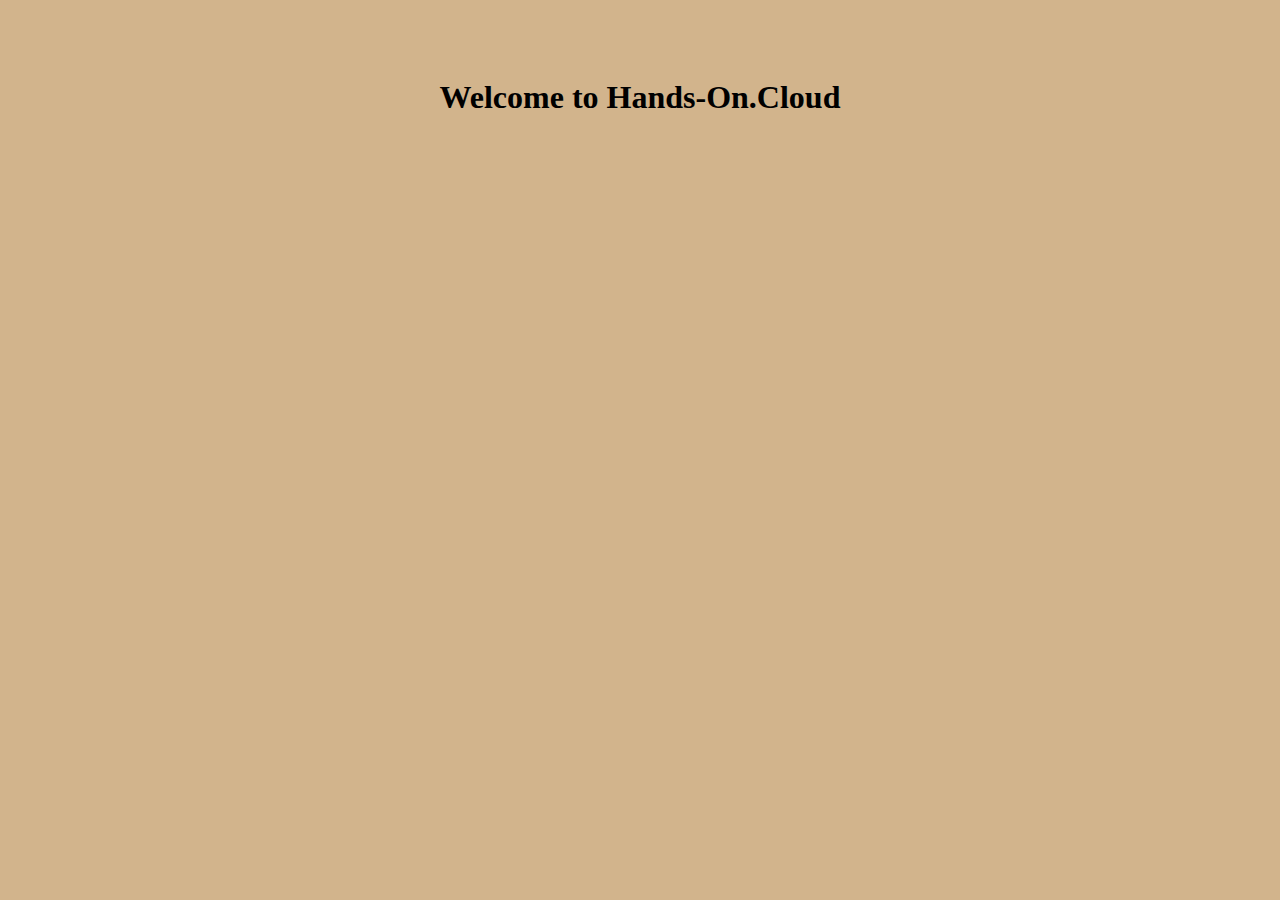
<file: recover file container/index.html>
<!DOCTYPE html>
<html>
<head>
	<title>Sample Application</title>
	<style>
		body {
			background-color: #D2B48C;
		}
		.container {
			text-align: center;
			padding: 50px;
		}		p {
			color:#800000;
			font-weight: bold;
		}	</style>
</head><body>
	<div class="container">
		<h1>Welcome to Hands-On.Cloud</h1>
	</div>
</body>
</html>
</file>
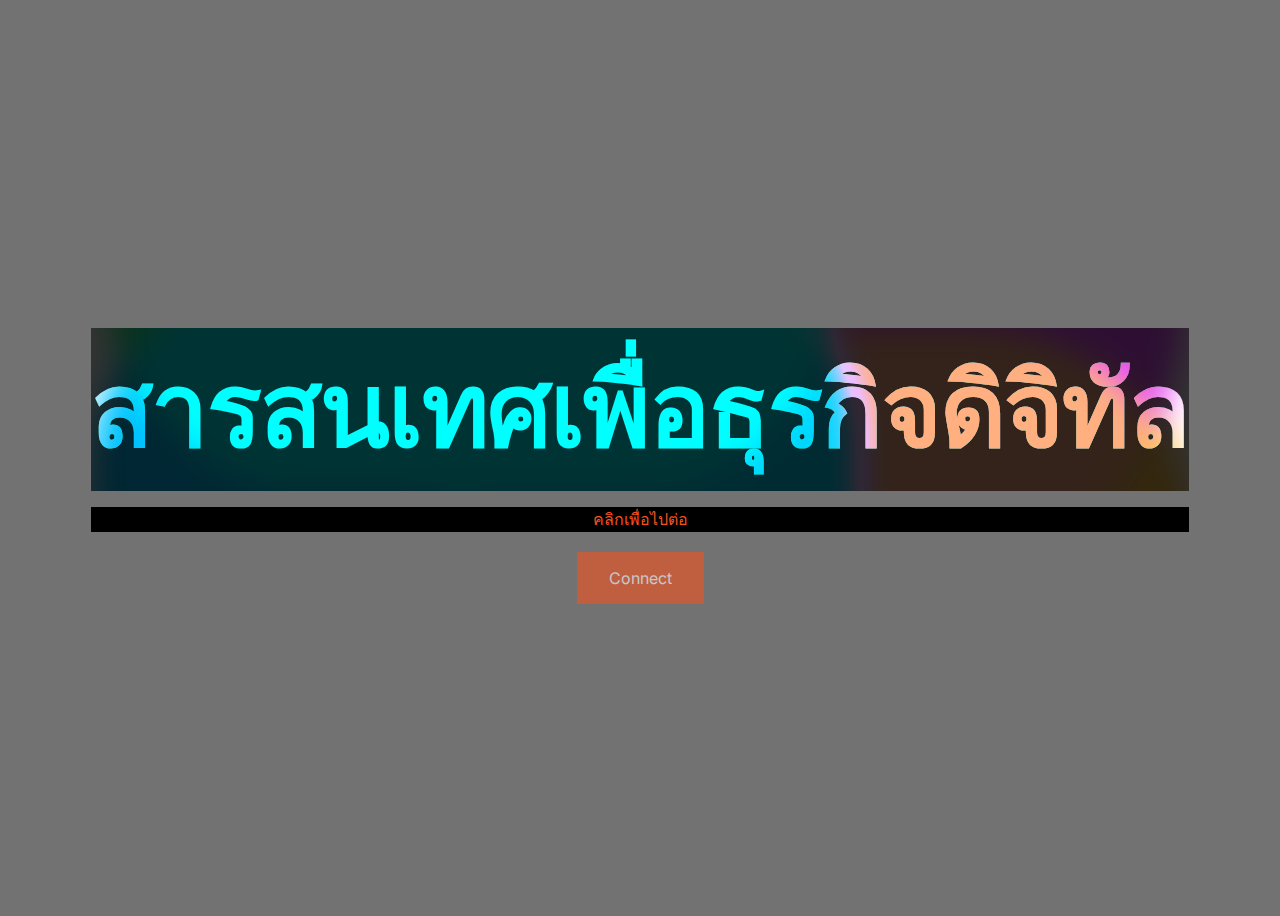
<file: lab5/lobbyscreen.html>
<!DOCTYPE html>
<html lang="en">
<head>
    <meta charset="UTF-8">
    <meta name="viewport" content="width=device-width, initial-scale=1.0">
    <title>ISDB Lobby</title>
<meta name="viewport" content="width=device-width, initial-scale=1">
<link rel="stylesheet" href="effect text.css">
<style>
    body {
        background-image: url('https://lh3.googleusercontent.com/p/AF1QipOEetjZgNw5diiNaoHWlNfC4CUe-PXo0WwY_tWW=s1360-w1360-h1020');
        background-repeat: no-repeat;
        background-attachment: fixed;
        background-size: 100% 100%;
    }

.btn {
  background-color: #f4511e;
  border: none;
  color: white;
  padding: 16px 32px;
  text-align: center;
  font-size: 16px;
  margin: 4px 2px;
  opacity: 0.6;
  transition: 0.3s;
}

.btn:hover {opacity: 1}

p.subtitle{
  color: #f4511e;
  stroke: white;
  background: black;
  
}
</style>
</head>
<body>
    <br>
    <br>
    <br>
    <br>
    <br>
    <br>
    <br>
    <br>
    <br>
    <br>
    <center>
      <div class="content">
        <h1 class="title">สารสนเทศเพื่อธุรกิจดิจิทัล
          <div class="aurora">
            <div class="aurora__item"></div>
            <div class="aurora__item"></div>
            <div class="aurora__item"></div>
            <div class="aurora__item"></div>
          </div>
        </h1>
        <p class="subtitle">คลิกเพื่อไปต่อ</p>
      </div>
  </div>
    <a href="examcode.php">
    <button class="btn">Connect</button>
    </br>
    </br>
    </br>
    </br>
    </br>
    </br>
    </br>
    </br>
    </br>
    </br>
    </center>
</body>
</html>
</file>
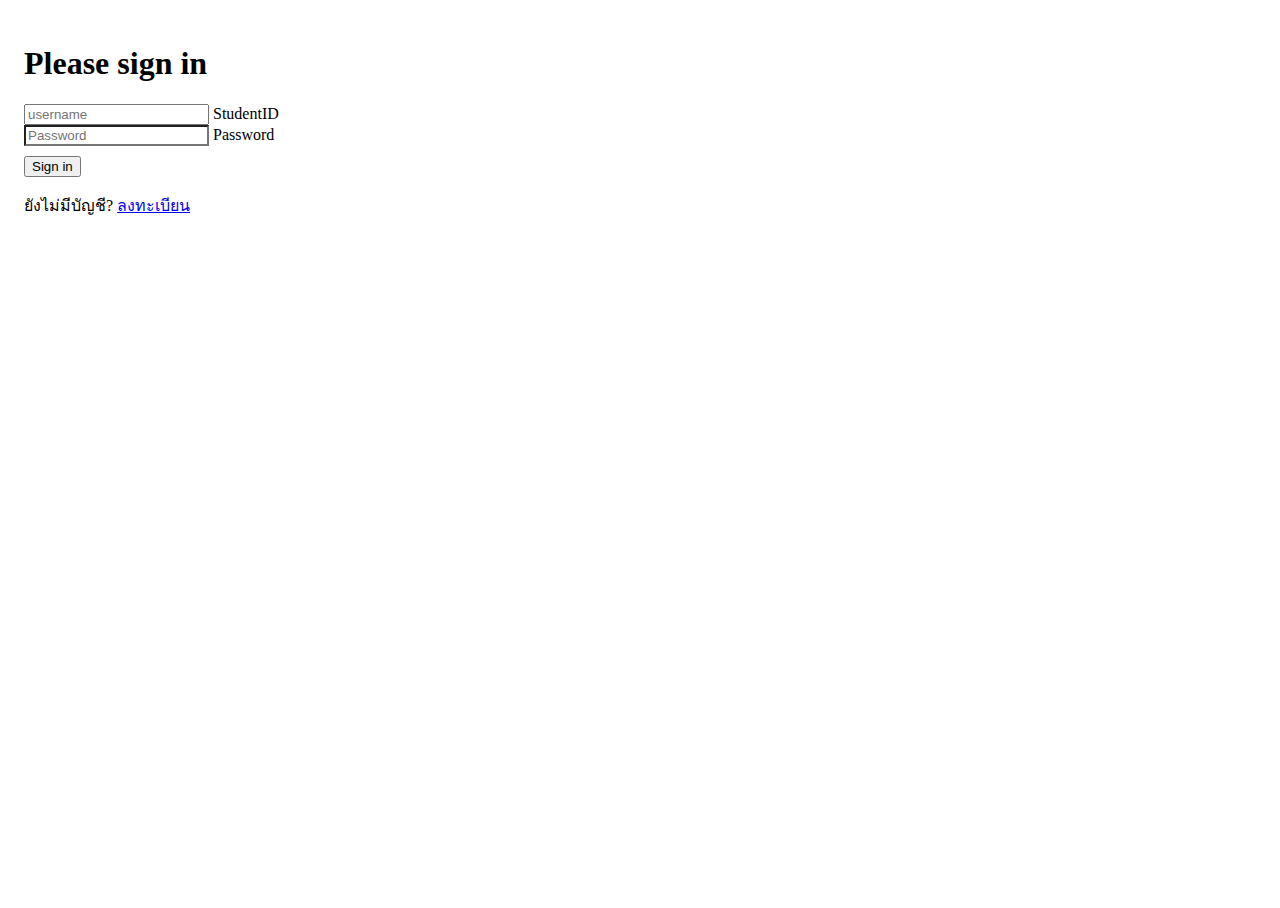
<file: lab7/aj_signin.html>
<!doctype html>
<html lang="en">
  <head>
    <meta charset="utf-8">
    <meta name="viewport" content="width=device-width, initial-scale=1">
    <title>Bootstrap demo</title>
    <link href="https://cdn.jsdelivr.net/npm/bootstrap@5.3.2/dist/css/bootstrap.min.css" rel="stylesheet" integrity="sha384-T3c6CoIi6uLrA9TneNEoa7RxnatzjcDSCmG1MXxSR1GAsXEV/Dwwykc2MPK8M2HN" crossorigin="anonymous">
    <style>
      html,
      body {
        height: 100%;
      }

      .form-signin {
        max-width: 330px;
        padding: 1rem;
      }

      .form-signin .form-floating:focus-within {
        z-index: 2;
      }

      .form-signin input[type="email"] {
        margin-bottom: -1px;
        border-bottom-right-radius: 0;
        border-bottom-left-radius: 0;
      }

      .form-signin input[type="password"] {
        margin-bottom: 10px;
        border-top-left-radius: 0;
        border-top-right-radius: 0;
      }
    </style>
  </head>
  <body class="d-flex align-items-center py-4 bg-body-tertiary">
    <main class="form-signin w-100 m-auto">
    <form action="signin.php" method="POST">
        <!-- <img class="mb-4" src="/docs/5.3/assets/brand/bootstrap-logo.svg" alt="" width="72" height="57"> -->
        <h1 class="h3 mb-3 fw-normal">Please sign in</h1>
    
        <div class="form-floating">
          <input type="text" class="form-control" id="floatingEmail" name="username" placeholder="username">
          <label for="floatingEmail">StudentID</label>
        </div>
        <div class="form-floating">
          <input type="password" class="form-control" id="floatingPassword" name="password" placeholder="Password">
          <label for="floatingPassword">Password</label>
        </div>
    
        <button class="btn btn-primary w-100 py-2" type="submit" name="signin">Sign in</button>
        <p class="small fw-bold mt-2 pt-1 mb-0">ยังไม่มีบัญชี? <a href="#!" class="link-danger">ลงทะเบียน</a></p>
        <!-- <p class="mt-5 mb-3 text-body-secondary">© 2017–2023</p> -->
      </form>
    </main>
    <script src="https://cdn.jsdelivr.net/npm/bootstrap@5.3.2/dist/js/bootstrap.bundle.min.js" integrity="sha384-C6RzsynM9kWDrMNeT87bh95OGNyZPhcTNXj1NW7RuBCsyN/o0jlpcV8Qyq46cDfL" crossorigin="anonymous"></script>
  </body>
</html>
</file>
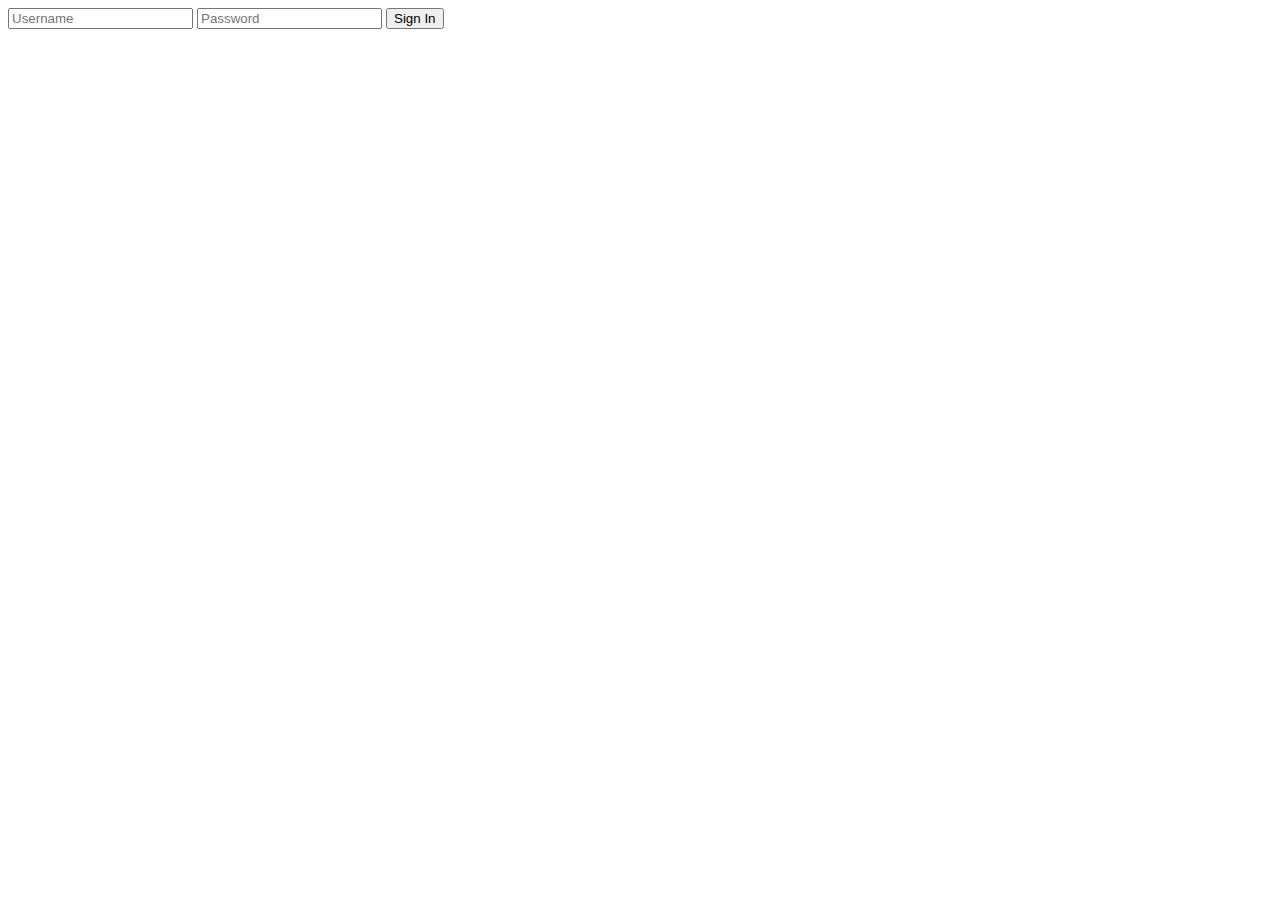
<file: lab7/signin.html>
<!DOCTYPE html>
<html lang="en">
<head>
    <meta charset="UTF-8">
    <meta name="viewport" content="width=device-width, initial-scale=1.0">
    <title>Lab 7</title>
</head>
<body>
    <form action="signin.php" method="POST">
        <input type="text" name="username" placeholder="Username"
        required>
        <input type="password" name="password" 
        placeholder="Password" required>
        <button type="submit" name="signin">Sign In</button>
    </form>
</body>
</html>
</file>
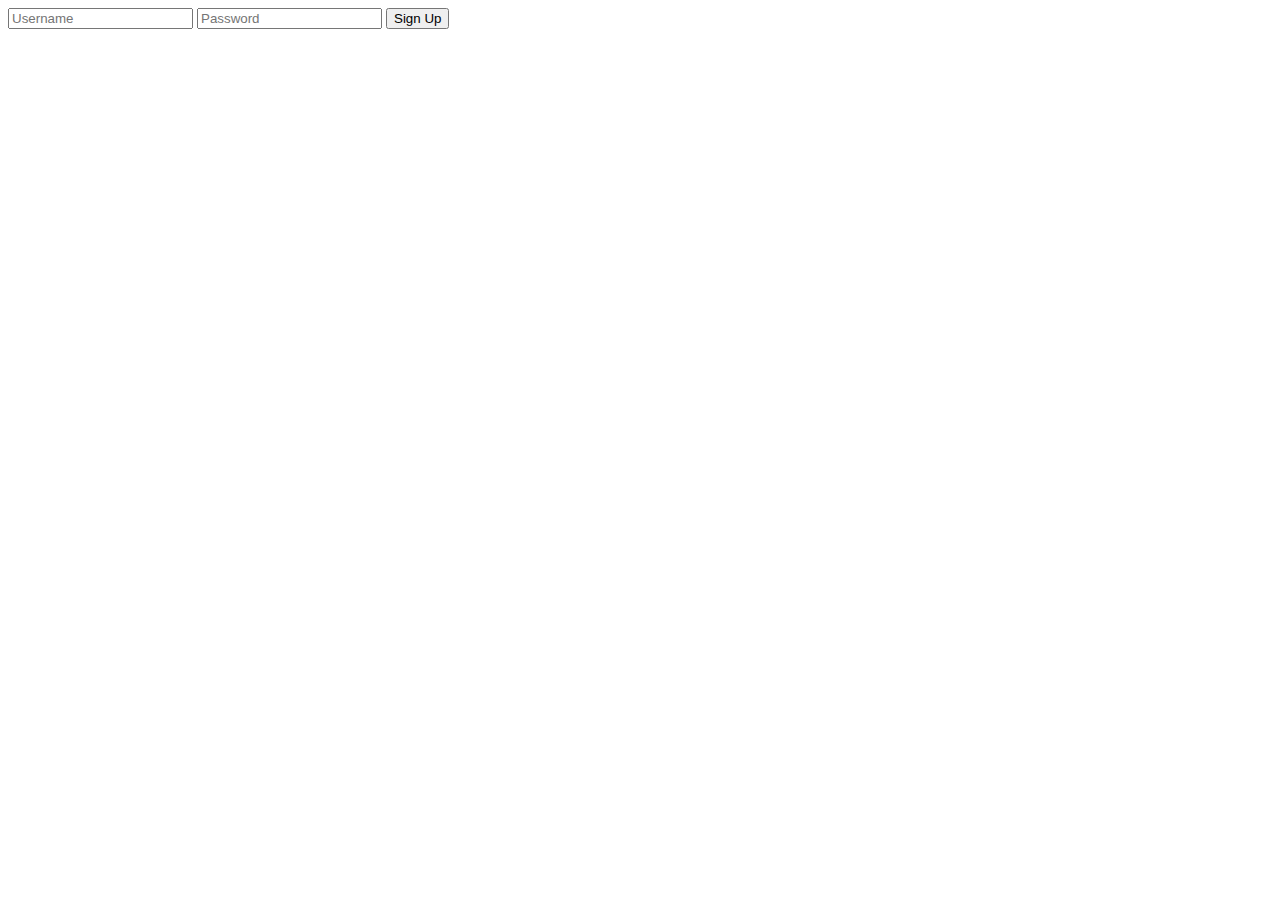
<file: lab7/Signup.html>
<!DOCTYPE html>
<html lang="en">
<head>
    <meta charset="UTF-8">
    <meta name="viewport" content="width=device-width, initial-scale=1.0">
    <title>Document</title>
</head>
<body>
<form action="signup.php"  method="post">
    <input type="text" name="username" placeholder="Username" required>
    <input type="password" name="password" placeholder="Password" required>
    <button type="submit" name="signup">Sign Up</button>
</form>
</body>
</html>
</file>
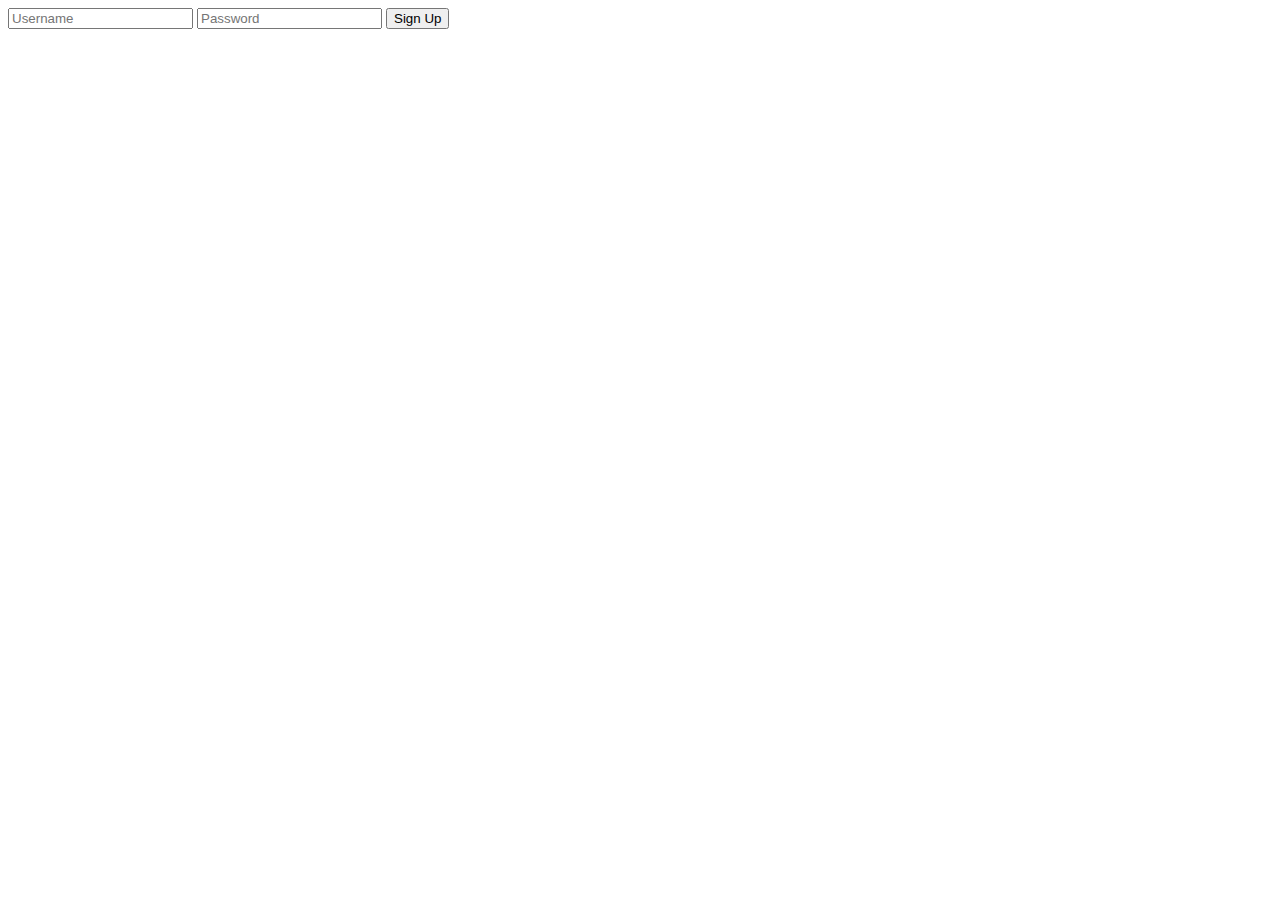
<file: lab7/signup.html>
<!DOCTYPE html>
<html lang="en">
<head>
    <meta charset="UTF-8">
    <meta name="viewport" content="width=device-width, initial-scale=1.0">
    <title>Lab 7</title>
</head>
<body>
    <form action="signup.php" method="POST">
        <input type="text" name="username" placeholder="Username"
        required>
        <input type="password" name="password" 
        placeholder="Password" required>
        <button type="submit" name="signup">Sign Up</button>
    </form>
</body>
</html>
</file>
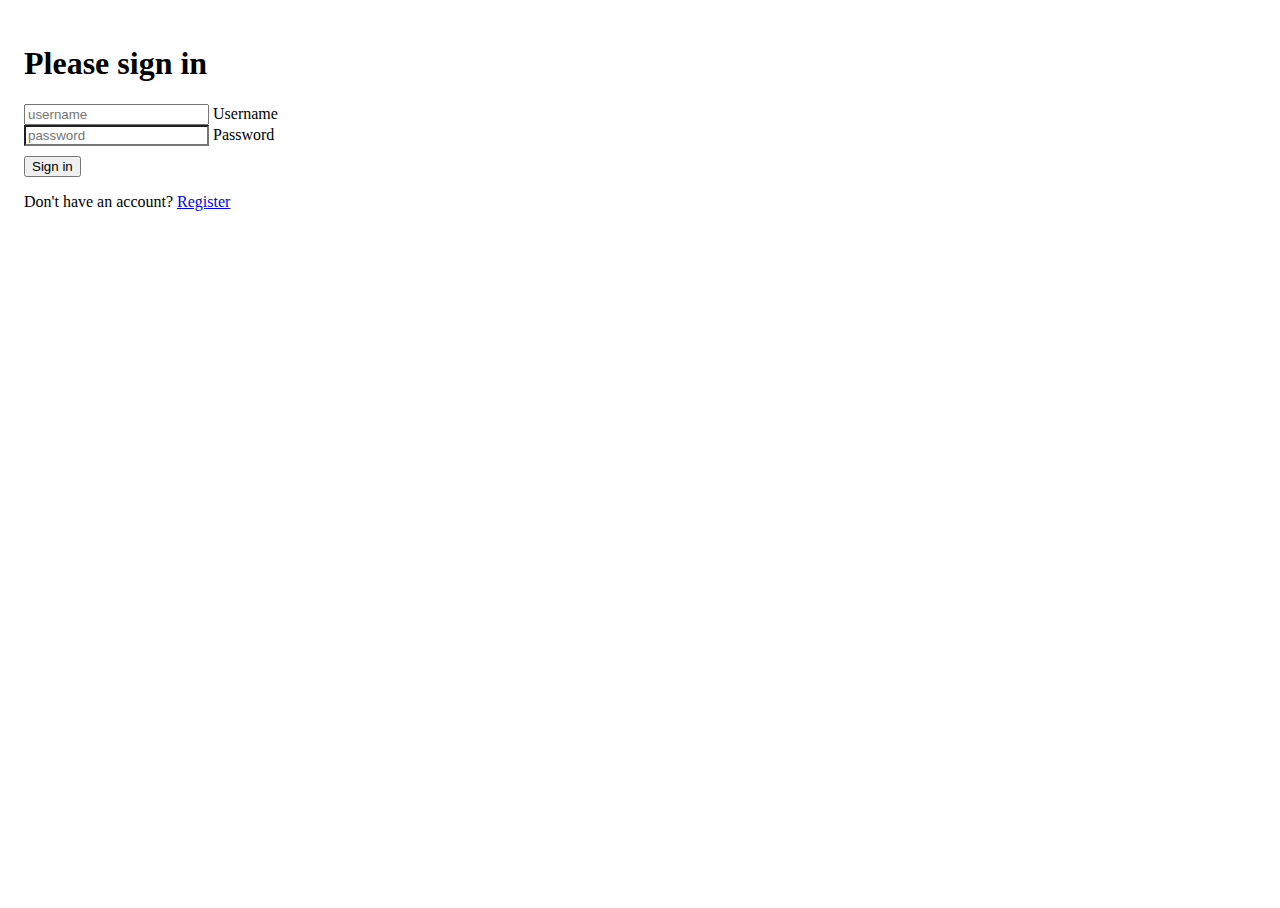
<file: 67110688/lab7/signin.html>
<!doctype html>
<html lang="en">
  <head>
    <meta charset="utf-8">
    <meta name="viewport" content="width=device-width, initial-scale=1">
    <title>Sign in</title>
    <link href="https://cdn.jsdelivr.net/npm/bootstrap@5.3.2/dist/css/bootstrap.min.css" rel="stylesheet" integrity="sha384-T3c6CoIi6uLrA9TneNEoa7RxnatzjcDSCmG1MXxSR1GAsXEV/Dwwykc2MPK8M2HN" crossorigin="anonymous">
    <style>
      html,
      body {
        height: 100%;
      }

      .form-signin {
        max-width: 330px;
        padding: 1rem;
      }

      .form-signin .form-floating:focus-within {
        z-index: 2;
      }

      .form-signin input[type="email"] {
        margin-bottom: -1px;
        border-bottom-right-radius: 0;
        border-bottom-left-radius: 0;
      }

      .form-signin input[type="password"] {
        margin-bottom: 10px;
        border-top-left-radius: 0;
        border-top-right-radius: 0;
      }
    </style>
  </head>
  <body class="d-flex align-items-center py-4 bg-body-tertiary">
    <main class="form-signin w-100 m-auto">
      <!-- <form action="signin.php" method="POST"> -->
        <form name="signin">
        <!-- <img class="mb-4" src="/docs/5.3/assets/brand/bootstrap-logo.svg" alt="" width="72" height="57"> -->
        <h1 class="h3 mb-3 fw-normal">Please sign in</h1>
        <div class="alert alert-danger" id="error"> </div>

        <div class="form-floating">
          <input type="text" class="form-control" id="floatingEmail" name="username" placeholder="username">
          <label for="floatingEmail">Username</label>
        </div>
        <div class="form-floating">
          <input type="password" class="form-control" id="floatingPassword" name="password" placeholder="password">
          <label for="floatingPassword">Password</label>
        </div>
    
        <button class="btn btn-primary w-100 py-2" type="submit" id="signin" name="signin" onclick="sign_in(event)">Sign in</button>
        <p class="small fw-bold mt-2 pt-1 mb-0">Don't have an account? <a href="signup.html" class="link-danger">Register</a></p>
        <!-- <p class="mt-5 mb-3 text-body-secondary">© 2017–2023</p> -->
      </form>
    </main>

    <script>
              const error = document.getElementById('error');
              error.hidden = true;
              function sign_in(event) {
                event.preventDefault();

                const body = new FormData(document.forms['signin'],
                document.getElementById('signin')
                );
            fetch('./api/signin.php', 
            {
                method: 'POST',
                body
            }
        )
            .then(response=>{
                if (response.ok) {
                    location.href = 'index.php';
                }  
                else {
                    response.text()
                    .then(data=>error.innerHTML = data);
                    error.hidden = false;
                }  
            });
        }
    </script>
    <script src="https://cdn.jsdelivr.net/npm/bootstrap@5.3.2/dist/js/bootstrap.bundle.min.js" integrity="sha384-C6RzsynM9kWDrMNeT87bh95OGNyZPhcTNXj1NW7RuBCsyN/o0jlpcV8Qyq46cDfL" crossorigin="anonymous"></script>
  </body>
</html>
</file>
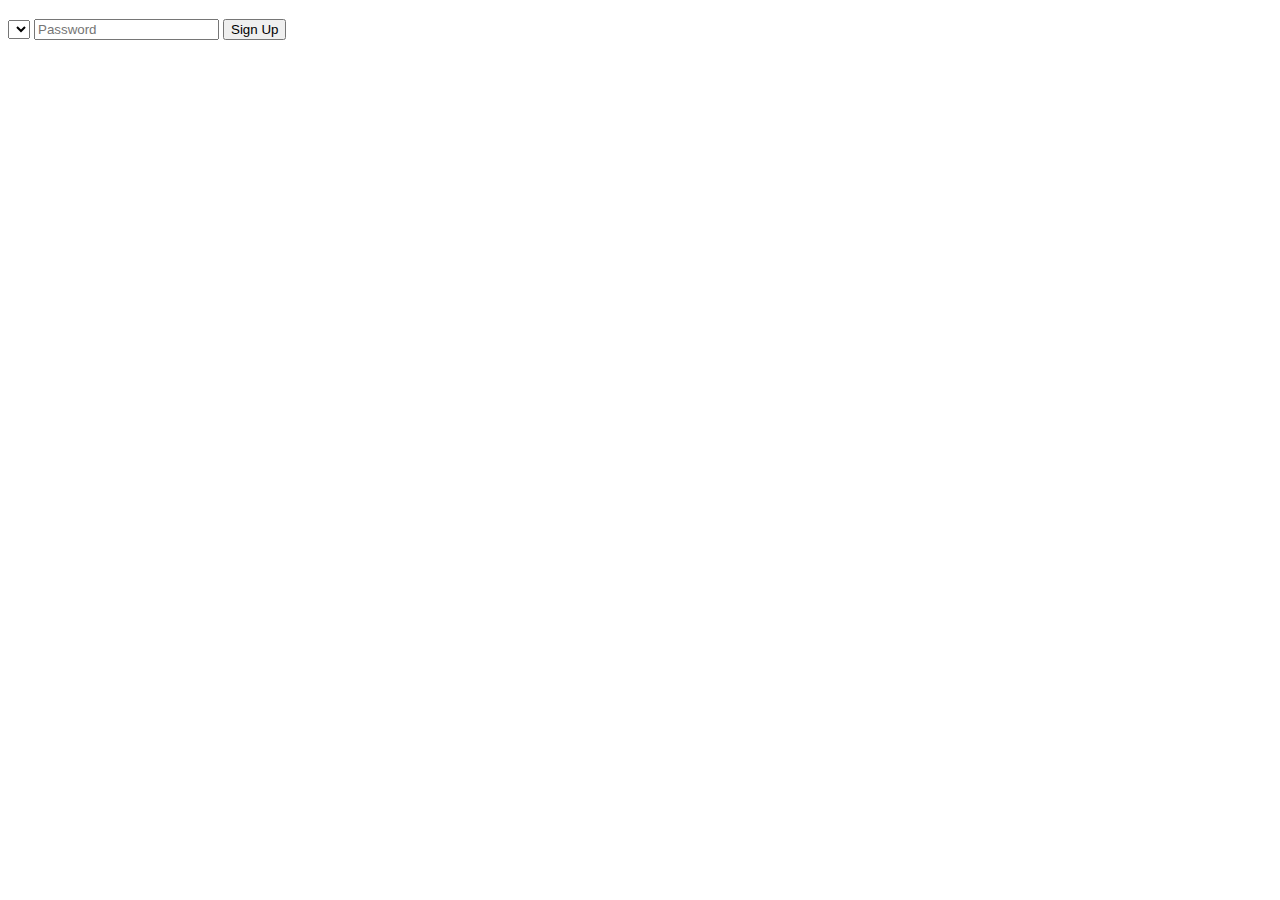
<file: 67110688/lab7/signup.html>
<!DOCTYPE html>
<html lang="en">
<head>
    <meta charset="UTF-8">
    <meta name="viewport" content="width=device-width, initial-scale=1.0">
    <title>Lab 7</title>
    <style>
        #error {
            color: red;
        }
    </style>
</head>
<body>
    <!-- <form action="signup.php" method="POST"> -->
    <h3 id ="error"></h3>
    <form name="signup">
    <!--  <input type="text" name="username" placeholder="Username"
    required> -->
    <select id="username" name="username" placeholder="Username"
      required>
     <!-- <option>123456</option> -->
</select>
    <input type="password" type="password" name="password" 
      placeholder="Password" required>
    <button type="submit" id="signup" name="signup" 
            onclick="sign_up(event)">Sign Up</button>
</form>
<script>
        function sign_up(event) {
                event.preventDefault();
                const error = document.getElementById('error');
                const body = new FormData(document.forms['signup'],
                document.getElementById('signup')
                );
                if (body.get('password') == '') {
                    error.innerHTML = 'Password is required.';
                    return;
                }
            fetch('./api/signup.php', 
            {
                method: 'POST',
                body
            }
        )
            .then(response=>{
                if (response.ok) {
                    location.href = 'signin.html';
                }  
                else {
                    response.text()
                    .then(data=>error.innerHTML = data);
                }  
            });
        }

        fetch('./api/student-id.php')
        .then((response)=>response.json())
        .then((data)=>{
        let options = '';
        for (let id of data) {
            options += `<option>${id['studentID']}</option>`;
        }
        document.getElementById('username').innerHTML = options;
        });
    </script>
</body>
</html>
</file>
<file: lab5/effect text.css>
@import url("https://fonts.googleapis.com/css2?family=Inter:wght@400;800&display=swap");

:root {
  --bg: #0000008d;
  --clr-1: #00c2ff;
  --clr-2: #33ff8c;
  --clr-3: #ffc640;
  --clr-4: #e54cff;

  --blur: 1rem;
  --fs: clamp(3rem, 8vw, 7rem);
  --ls: clamp(-1.75px, -0.25vw, -3.5px);
}

body {
  min-height: 100vh;
  display: grid;
  place-items: center;
  background-color: var(--bg);
  color: #fff;
  font-family: "Inter", "DM Sans", Arial, sans-serif;
}

*,
*::before,
*::after {
  font-family: inherit;
  box-sizing: border-box;
}

.content {
  text-align: center;
}

.title {
  font-size: var(--fs);
  font-weight: 800;
  letter-spacing: var(--ls);
  position: relative;
  overflow: hidden;
  background: var(--bg);
  margin: 0;
}

.subtitle {
}

.aurora {
  position: absolute;
  top: 0;
  left: 0;
  width: 100%;
  height: 100%;
  z-index: 2;
  mix-blend-mode: darken;
  pointer-events: none;
}

.aurora__item {
  overflow: hidden;
  position: absolute;
  width: 60vw;
  height: 60vw;
  background-color: var(--clr-1);
  border-radius: 37% 29% 27% 27% / 28% 25% 41% 37%;
  filter: blur(var(--blur));
  mix-blend-mode: overlay;
}

.aurora__item:nth-of-type(1) {
  top: -50%;
  animation: aurora-border 6s ease-in-out infinite,
    aurora-1 12s ease-in-out infinite alternate;
}

.aurora__item:nth-of-type(2) {
  background-color: var(--clr-3);
  right: 0;
  top: 0;
  animation: aurora-border 6s ease-in-out infinite,
    aurora-2 12s ease-in-out infinite alternate;
}

.aurora__item:nth-of-type(3) {
  background-color: var(--clr-2);
  left: 0;
  bottom: 0;
  animation: aurora-border 6s ease-in-out infinite,
    aurora-3 8s ease-in-out infinite alternate;
}

.aurora__item:nth-of-type(4) {
  background-color: var(--clr-4);
  right: 0;
  bottom: -50%;
  animation: aurora-border 6s ease-in-out infinite,
    aurora-4 24s ease-in-out infinite alternate;
}

@keyframes aurora-1 {
  0% {
    top: 0;
    right: 0;
  }

  50% {
    top: 100%;
    right: 75%;
  }

  75% {
    top: 100%;
    right: 25%;
  }

  100% {
    top: 0;
    right: 0;
  }
}

@keyframes aurora-2 {
  0% {
    top: -50%;
    left: 0%;
  }

  60% {
    top: 100%;
    left: 75%;
  }

  85% {
    top: 100%;
    left: 25%;
  }

  100% {
    top: -50%;
    left: 0%;
  }
}

@keyframes aurora-3 {
  0% {
    bottom: 0;
    left: 0;
  }

  40% {
    bottom: 100%;
    left: 75%;
  }

  65% {
    bottom: 40%;
    left: 50%;
  }

  100% {
    bottom: 0;
    left: 0;
  }
}

@keyframes aurora-4 {
  0% {
    bottom: -50%;
    right: 0;
  }

  50% {
    bottom: 0%;
    right: 40%;
  }

  90% {
    bottom: 50%;
    right: 25%;
  }

  100% {
    bottom: -50%;
    right: 0;
  }
}

@keyframes aurora-border {
  0% {
    border-radius: 37% 29% 27% 27% / 28% 25% 41% 37%;
  }

  25% {
    border-radius: 47% 29% 39% 49% / 61% 19% 66% 26%;
  }

  50% {
    border-radius: 57% 23% 47% 72% / 63% 17% 66% 33%;
  }

  75% {
    border-radius: 28% 49% 29% 100% / 93% 20% 64% 25%;
  }

  100% {
    border-radius: 37% 29% 27% 27% / 28% 25% 41% 37%;
  }
}
</file>
